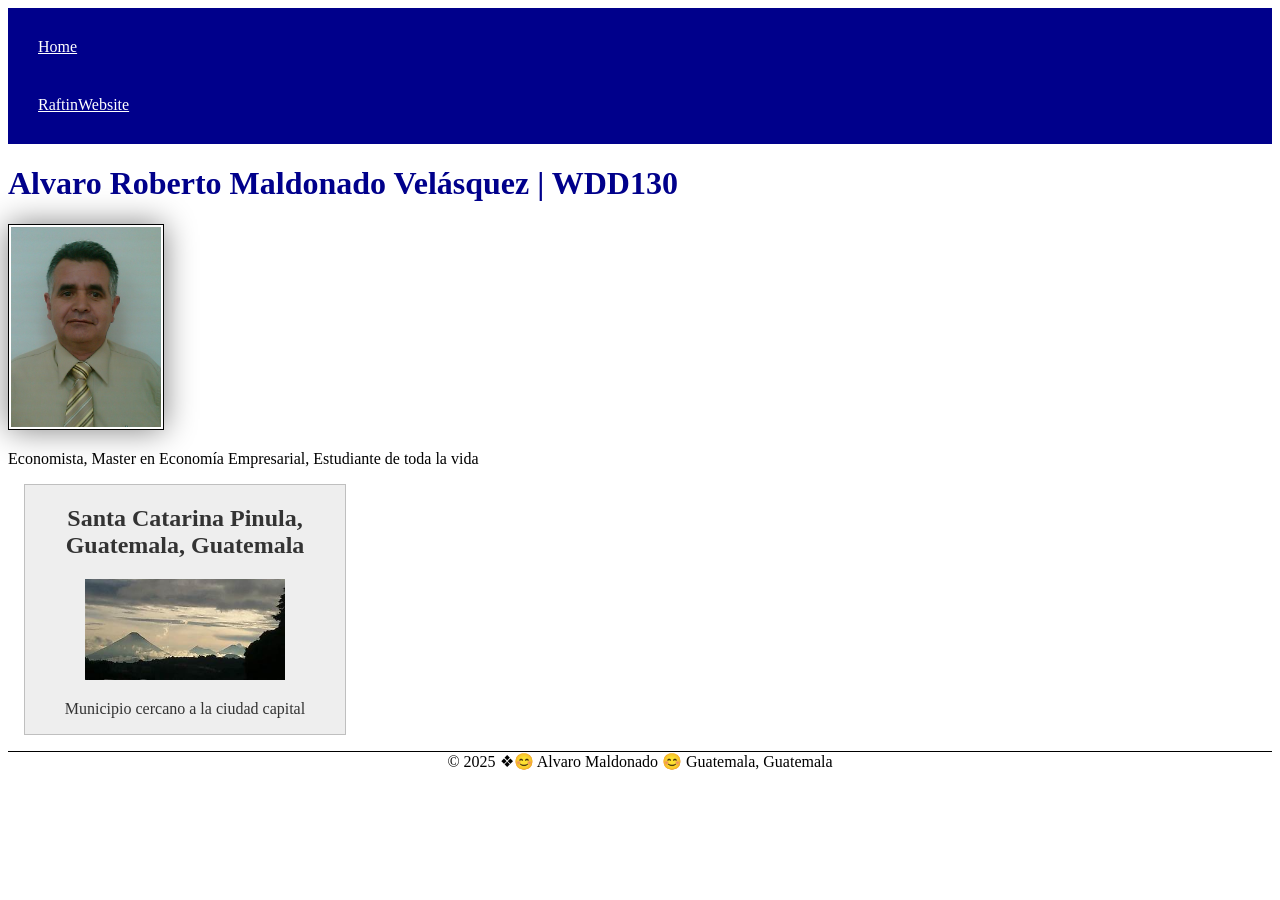
<file: index.html>
<!DOCTYPE html>
<html lang="en-US">
<head>
    <meta charset="UTF-8">
    <meta name="viewport" content="width=device-width, initial-scale=1.0">
    <meta name = "description" content = "Armv My profile">
    <meta name = "author" content = "Alvaro R. Maldonado V.">
    <title>Alvaro R. Maldonado V. | WDD130</title>
    <link rel="stylesheet" href="styles/styles.css">
</head>
<body>
    <header>
        <nav>
            <a href="#">Home</a>
            <a href="wwr">RaftinWebsite</a>
        </nav>
    </header>
    <main>
        <!--Esta es una prueba de un comentario-->
        <h1>Alvaro Roberto Maldonado Velásquez | WDD130</h1>
       <img src="images/profile.png.jpg" alt="Alvaro Maldonado" width="200">
        <p>Economista, Master en Economía Empresarial, Estudiante de toda la vida</p>
    </main>
    <aside>
        <h2>Santa Catarina Pinula, Guatemala, Guatemala</h2>
        <img src="images/scp1.png" alt="Santa Catarina pinula">
        <p>Municipio cercano a la ciudad capital</p>
    </aside>
    <footer>&copy; 2025 &#10070;😊 Alvaro Maldonado 😊 Guatemala, Guatemala</footer>
    
</body>
</html>
</file>
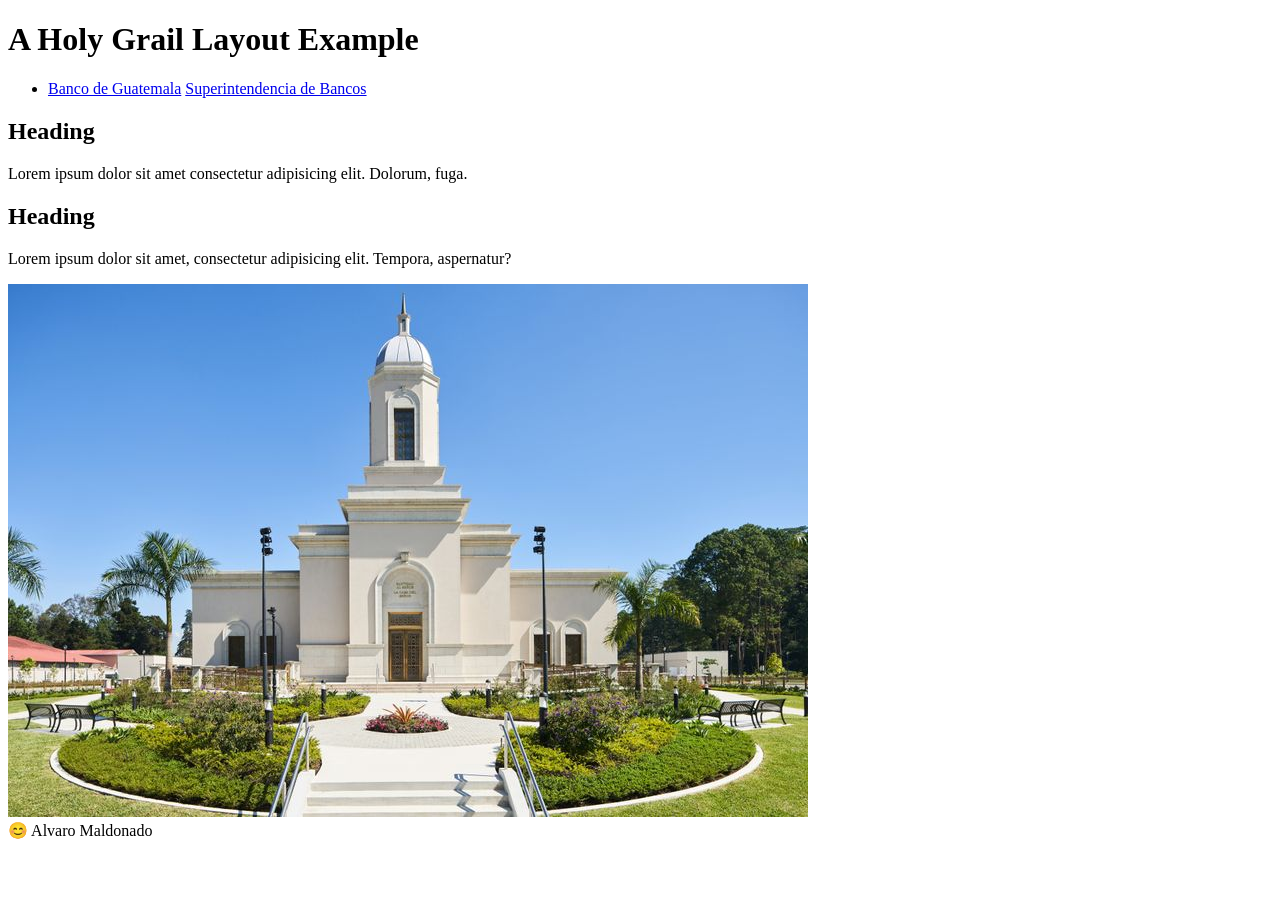
<file: week02/holygrail.html>
<!DOCTYPE html>
<html lang="en">
<meta>
    <meta charset="UTF-8">
    <meta name="viewport" content="width=device-width, initial-scale=1.0">
    <title>Practica de html el Santo Grial</title>
    <meta name = "Description" content="A common layout example on the web called the 'holy grail' layout.">
    <meta name:= "Author" content= "Alvaro Maldonado">

</head>
<body>
    <header><h1>A Holy Grail Layout Example</h1>
    <nav><ul><li>
        <a href="http://www.banguat.gob.gt"> Banco de Guatemala</a>
        <a href="http://www.sib.gob.gt"> Superintendencia de Bancos</a>
        
    </li></ul></nav>
    </header>
    <main>
        <section><h2>Heading</h2>
        <p>Lorem ipsum dolor sit amet consectetur adipisicing elit. Dolorum, fuga.</p>
        </section>
        <section><h2>Heading</h2><p>Lorem ipsum dolor sit amet, consectetur adipisicing elit. Tempora, aspernatur?</p></section>
    </main>
    <aside><img src="images/Temple of Coban.jpeg" alt="Templo de Coban" width 200px></aside>
    <footer>
        &#128522; Alvaro Maldonado
    </footer>
</body>
</html>
</file>
<file: styles/styles.css>
:root¨{

}

nav {
    background-color: darkblue;
    padding: 10px;
}

nav a {
    color: white;
    display: block;
    padding: 20px;
}
    
main {
    max-width: 840px;
}

/* Esta es una prueba de comentario en css*/
h1 {
    color: darkblue;
}

main img {
    width: 150px;
    height: auto;
    border: 1px solid black;
    padding: 2px;
    box-shadow: 0 0 30px gray;
}

p {
    padding: 0px;
}
aside {
    width: 20rem;
    margin: 1rem;
    border: 1px solid rgb(0 0 0 / 0.2);
    padding: 1 rem;
    background-color: #eee;
    color: #333;
    text-align: center;
}
aside img {
    width: 200px;
    height: auto;

}
footer {
    margin-top: 15px;
    border-top: 1px solid #000;
    text-align: center;
}
</file>
